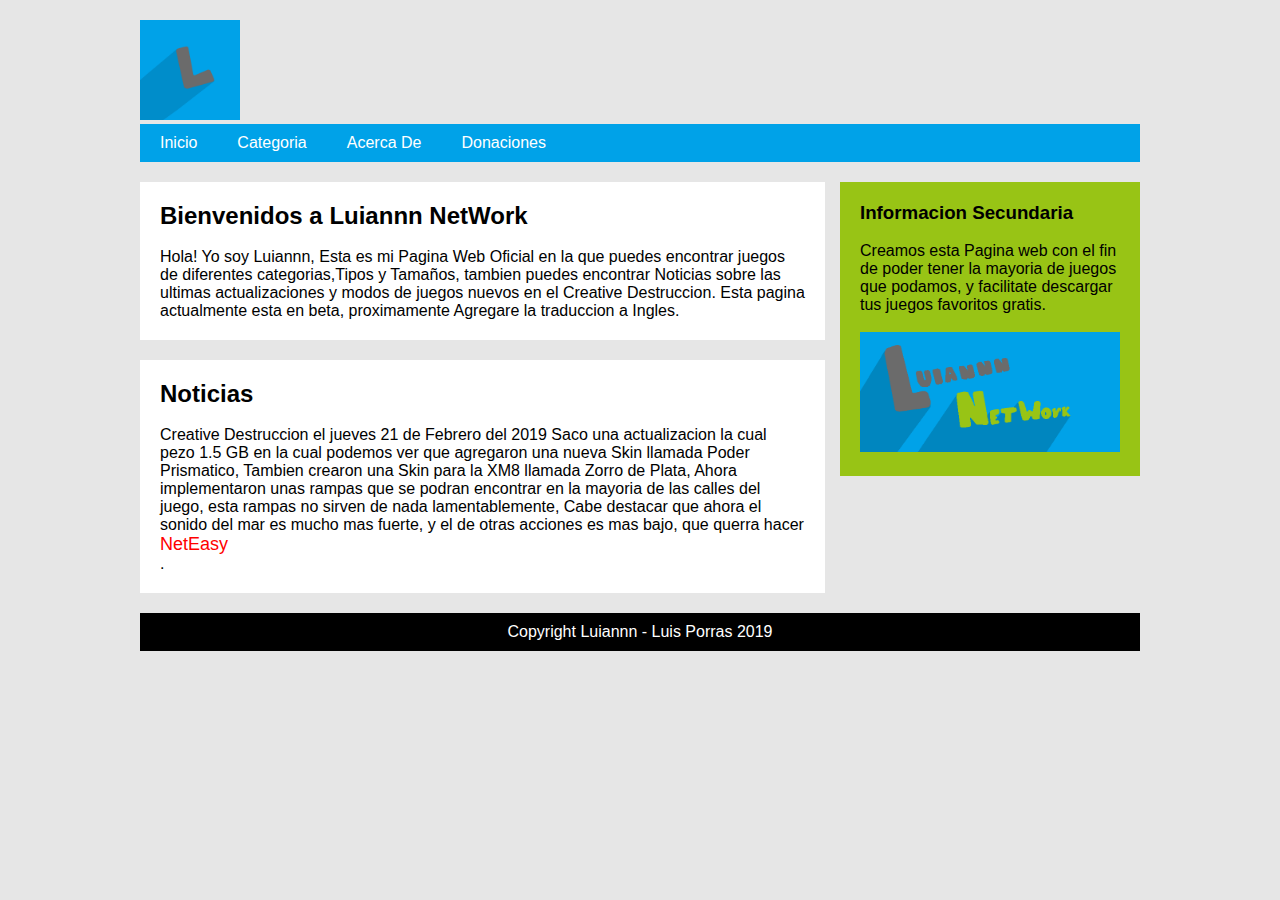
<file: index.html>
<!DOCTYPE html>
<html lang="es">
<head>
	<meta charset="UTF-8">
	<title>Luiannn NetWork</title>
	<link rel="stylesheet" href="css/css.css">
	<link rel="shortcut icon" type="image/x-icon" href="img/logoo.ico">
</head>
<body>

	<header>
		<div class="logotipo">
			<img src="img/wero2.png" width="100" alt="Logo De la Pagina" title="Logo Hecho por Luiannn">
		</div>

		<nav>
			<ul>
				<li><a href="file:///C:/Users/Usuario/Desktop/Archivos%20de%20Programacion/Luiannn%20NetWork/index.html">Inicio</a></li>
				<li><a href="file:///C:/Users/Usuario/Desktop/Archivos%20de%20Programacion/Luiannn%20NetWork/categoria.html">Categoria</a></li>
				<li><a href="#">Acerca De</a></li>
				<li><a href="#">Donaciones</a></li>
			</ul>
		</nav>
	</header>

	<section class="main">
		<section class="articles">
			<article>
				<h2>Bienvenidos a Luiannn NetWork</h2>
				<br>
				<p>Hola! Yo soy Luiannn, Esta es mi Pagina Web Oficial en la que puedes encontrar juegos de diferentes categorias,Tipos y Tamaños, tambien puedes encontrar Noticias sobre las ultimas actualizaciones y modos de juegos nuevos en el Creative Destruccion. Esta pagina actualmente esta en beta, proximamente Agregare la traduccion a Ingles.</p>
			</article>
			<article>
				<h2>Noticias</h2>
				<br>
				<p>Creative Destruccion el jueves 21 de Febrero del 2019 Saco una actualizacion la cual pezo 1.5 GB
				en la cual podemos ver que agregaron una nueva Skin llamada Poder Prismatico, Tambien crearon una Skin para la XM8 llamada Zorro de Plata, Ahora implementaron unas rampas que se podran encontrar en la mayoria de las calles del juego, esta rampas no sirven de nada lamentablemente, Cabe destacar que ahora el sonido del mar es mucho mas fuerte, y el de otras acciones es mas bajo, que querra hacer <div class="did">NetEasy</div>.</p>
			</article>
		</section>

		<aside>
			<h3>Informacion Secundaria</h3>
			<br>
			<p>Creamos esta Pagina web con el fin de poder tener la mayoria de juegos que podamos, y facilitate descargar tus juegos favoritos gratis.</p>
			<br>
			<img src="img/logooo.png" width="260" height="120" alt="Banner De la Pagina" title="Banner Hecho por Luiannn">
		</aside>
	</section>

	<footer><p>Copyright Luiannn - Luis Porras 2019</p></footer>
	
</body>
</html>
</file>
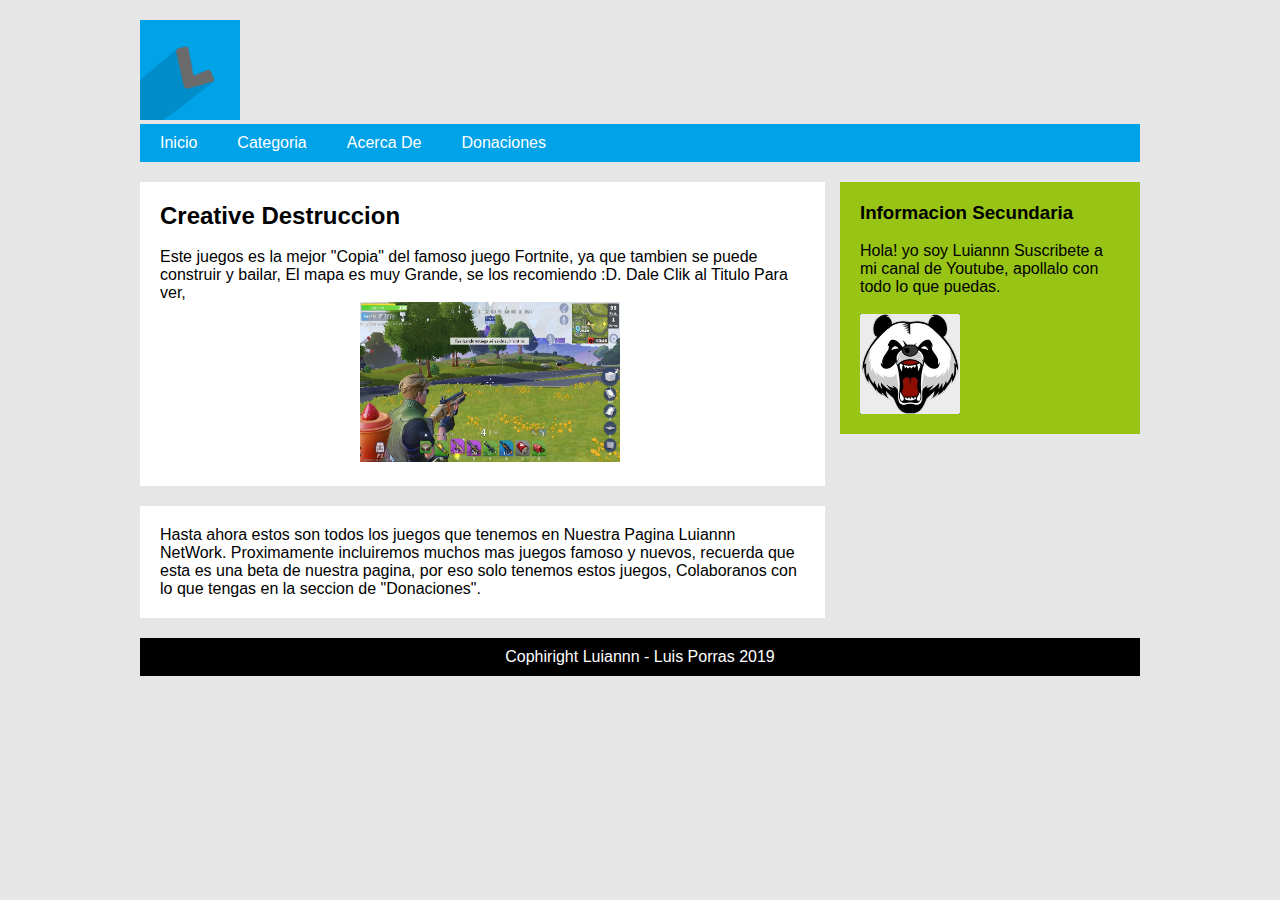
<file: categoria.html>
<!DOCTYPE html>
<html lang="es">
<head>
	<meta charset="UTF-8">
	<title>Luiannn NetWork Categoria</title>
	<link rel="stylesheet" href="css/css2.css">
	<link rel="shortcut icon" type="image/x-icon" href="img/logoo.ico">
</head>
<body>

	<header>
		<div class="logotipo">
			<img src="img/wero2.png" width="100" alt="Logo De la Pagina" title="Logo Hecho por Luiannn">
		</div>

		<nav>
			<ul>
				<li><a href="file:///C:/Users/Usuario/Desktop/Archivos%20de%20Programacion/Luiannn%20NetWork/index.html">Inicio</a></li>
				<li><a href="file:///C:/Users/Usuario/Desktop/Archivos%20de%20Programacion/Luiannn%20NetWork/categoria.html">Categoria</a></li>
				<li><a href="#">Acerca De</a></li>
				<li><a href="#">Donaciones</a></li>
			</ul>
		</nav>
	</header>

	<section class="main">
		<section class="articles">
			<article>
				<h2><a href="#" class="tl">Creative Destruccion</a></h2>
				<br>
				<p>Este juegos es la mejor "Copia" del famoso juego Fortnite, ya que tambien se puede construir y bailar, El mapa es muy Grande, se los recomiendo :D. Dale Clik al Titulo Para ver,</p>
				<img src="img/fotocd.jpg" alt="Foto de Creative Destruccion" title="Foto tomada por Luiannn" width="260" height="160" class="gl">
			</article>
			<article>
				<p>Hasta ahora estos son todos los juegos que tenemos en Nuestra Pagina Luiannn NetWork. Proximamente incluiremos muchos mas juegos famoso y nuevos, recuerda que esta es una beta de nuestra pagina, por eso solo tenemos estos juegos, Colaboranos con lo que tengas en la seccion de "Donaciones".</p>
			</article>
		</section>

		<aside>
			<h3>Informacion Secundaria</h3>
			<br>
			<p>Hola! yo soy Luiannn Suscribete a mi canal de Youtube, apollalo con todo lo que puedas.</p>
			<br>
			<a href="https://www.youtube.com/"><img src="img/locanal.jpg" alt="Logo de Canal" title="Logo Hecho por Luiannn" width="100" align="center" class="ima1"></a>
		</aside>
	</section>

	<footer><p>Cophiright Luiannn - Luis Porras 2019</p></footer>
	
</body>
</html>
</file>
<file: css/css.css>
* {
	margin:0;
	padding:0;
}

body {
	background: #e6e6e6;
	font-family: Arial;
}

header, .main, footer {
	width: 90%;
	margin: auto;
	max-width: 1000px;
	margin: 20px auto;
}

header nav {
	background: #00A2E8;
	overflow: hidden;
}

header nav ul {
	list-style: none;
}

header nav ul li {
	float:left;
}

header nav ul li a {
	padding: 10px 20px;
	display:block;
	color: #fff;
	text-decoration: none;
}

header nav ul li a:hover {
	background: #008DCA;
}

.main .articles {
	width: 68.5%;
	margin-right: 1.5%;
	float: left;
}

.main .articles article {
	padding: 20px;
	background: #fff;
	margin-bottom: 20px;
}

aside {
	width: 30%;
	background: #98C415;
	float: right;
	padding: 20px;
	box-sizing: border-box;
}

footer {
	background: #000;
	color: #fff;
	clear: both;
	padding: 10px 0px;
	text-align: center;
}

.did {
	color: red;
	font-size: 18px;
}
</file>
<file: css/css2.css>
* {
	margin:0;
	padding:0;
}

body {
	font-family: Arial;
	background: #e6e6e6;
}

header, .main, footer {
	width: 90%;
	margin: auto;
	max-width: 1000px;
	margin: 20px auto;
}

header, .main, footer {
	width: 90%;
	margin: auto;
	max-width: 1000px;
	margin: 20px auto;
}

header nav {
	background: #00A2E8;
	overflow: hidden;
}

header nav ul {
	list-style: none;
}

header nav ul li {
	float:left;
}

header nav ul li a {
	padding: 10px 20px;
	display:block;
	color: #fff;
	text-decoration: none;
}

header nav ul li a:hover {
	background: #008DCA;
}

.main .articles {
	width: 68.5%;
	margin-right: 1.5%;
	float: left;
}

.main .articles article {
	padding: 20px;
	background: #fff;
	margin-bottom: 20px;
}

aside {
	width: 30%;
	background: #98C415;
	float: right;
	padding: 20px;
	box-sizing: border-box;
}

footer {
	background: #000;
	color: #fff;
	clear: both;
	padding: 10px 0px;
	text-align: center;
}

.gl {
	display: inline;
	margin: center;
	margin: 0px 0px 0px 200px;
}

h2 a {
	color: #000;
	text-decoration: none;
}
</file>
